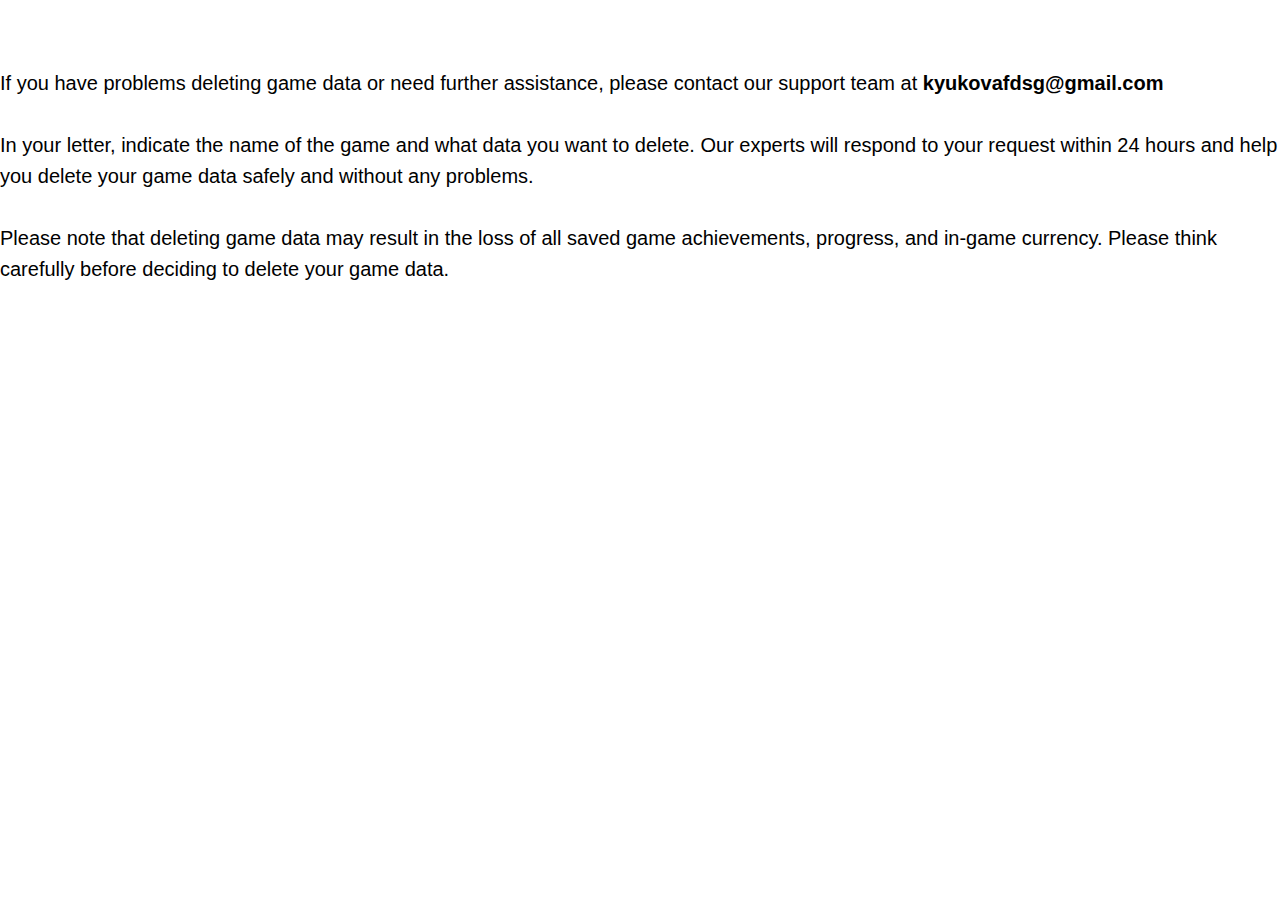
<file: delete.html>
<!DOCTYPE html><html><head><meta charset="utf-8" /><meta http-equiv="Content-Type" content="text/html; charset=utf-8" /><meta name="viewport" content="width=device-width, initial-scale=1.0" /> <!--metatextblock--><title>Blank page</title><meta property="og:url" content="http://project6844809.tilda.ws/delete" /><meta property="og:title" content="Blank page" /><meta property="og:description" content="" /><meta property="og:type" content="website" /><link rel="canonical" href="delete.html"><!--/metatextblock--><meta name="format-detection" content="telephone=no" /><meta http-equiv="x-dns-prefetch-control" content="on"><link rel="dns-prefetch" href="https://ws.tildacdn.com"><link rel="dns-prefetch" href="https://static.tildacdn.info"><meta name="robots" content="nofollow" /><link rel="shortcut icon" href="https://static.tildacdn.info/img/tildafavicon.ico" type="image/x-icon" /><!-- Assets --><script src="https://neo.tildacdn.com/js/tilda-fallback-1.0.min.js" charset="utf-8" async></script><link rel="stylesheet" href="https://static.tildacdn.info/css/tilda-grid-3.0.min.css" type="text/css" media="all" onerror="this.loaderr='y';"/><link rel="stylesheet" href="tilda-blocks-page34253132.min.css@t=1676896883.css" type="text/css" media="all" onerror="this.loaderr='y';" /><link rel="stylesheet" href="https://static.tildacdn.info/css/fonts-tildasans.css" type="text/css" media="all" onerror="this.loaderr='y';" /><script type="text/javascript">(function (d) {
if (!d.visibilityState) {
var s = d.createElement('script');
s.src = 'https://static.tildacdn.info/js/tilda-polyfill-1.0.min.js';
d.getElementsByTagName('head')[0].appendChild(s);
}
})(document);
function t_onReady(func) {
if (document.readyState != 'loading') {
func();
} else {
document.addEventListener('DOMContentLoaded', func);
}
}
function t_onFuncLoad(funcName, okFunc, time) {
if (typeof window[funcName] === 'function') {
okFunc();
} else {
setTimeout(function() {
t_onFuncLoad(funcName, okFunc, time);
},(time || 100));
}
}</script><script src="https://static.tildacdn.info/js/tilda-scripts-3.0.min.js" charset="utf-8" defer onerror="this.loaderr='y';"></script><script src="tilda-blocks-page34253132.min.js@t=1676896883" charset="utf-8" async onerror="this.loaderr='y';"></script><script src="https://static.tildacdn.info/js/lazyload-1.3.min.js" charset="utf-8" async onerror="this.loaderr='y';"></script><script src="https://static.tildacdn.info/js/tilda-events-1.0.min.js" charset="utf-8" async onerror="this.loaderr='y';"></script><script type="text/javascript">window.dataLayer = window.dataLayer || [];</script><script type="text/javascript">(function () {
if((/bot|google|yandex|baidu|bing|msn|duckduckbot|teoma|slurp|crawler|spider|robot|crawling|facebook/i.test(navigator.userAgent))===false && typeof(sessionStorage)!='undefined' && sessionStorage.getItem('visited')!=='y' && document.visibilityState){
var style=document.createElement('style');
style.type='text/css';
style.innerHTML='@media screen and (min-width: 980px) {.t-records {opacity: 0;}.t-records_animated {-webkit-transition: opacity ease-in-out .2s;-moz-transition: opacity ease-in-out .2s;-o-transition: opacity ease-in-out .2s;transition: opacity ease-in-out .2s;}.t-records.t-records_visible {opacity: 1;}}';
document.getElementsByTagName('head')[0].appendChild(style);
function t_setvisRecs(){
var alr=document.querySelectorAll('.t-records');
Array.prototype.forEach.call(alr, function(el) {
el.classList.add("t-records_animated");
});
setTimeout(function () {
Array.prototype.forEach.call(alr, function(el) {
el.classList.add("t-records_visible");
});
sessionStorage.setItem("visited", "y");
}, 400);
} 
document.addEventListener('DOMContentLoaded', t_setvisRecs);
}
})();</script></head><body class="t-body" style="margin:0;"><!--allrecords--><div id="allrecords" class="t-records" data-hook="blocks-collection-content-node" data-tilda-project-id="6844809" data-tilda-page-id="34253132" data-tilda-page-alias="delete" data-tilda-formskey="209c7f5d99d762688ce055ccc6844809" data-tilda-lazy="yes"><div id="rec553399921" class="r t-rec t-rec_pt_60 t-rec_pb_60" style="padding-top:60px;padding-bottom:60px; " data-record-type="106" ><!-- T004 --><div class="t004"><div class="t-container "><div class="t-col t-col_8 t-prefix_2"><div field="text" class="t-text t-text_md " style="">If you have problems deleting game data or need further assistance, please contact our support team at <strong>kyukovafdsg@gmail.com</strong><br /><br />In your letter, indicate the name of the game and what data you want to delete. Our experts will respond to your request within 24 hours and help you delete your game data safely and without any problems.<br /><br />Please note that deleting game data may result in the loss of all saved game achievements, progress, and in-game currency. Please think carefully before deciding to delete your game data.</div></div></div></div></div></div></body></html>
</file>
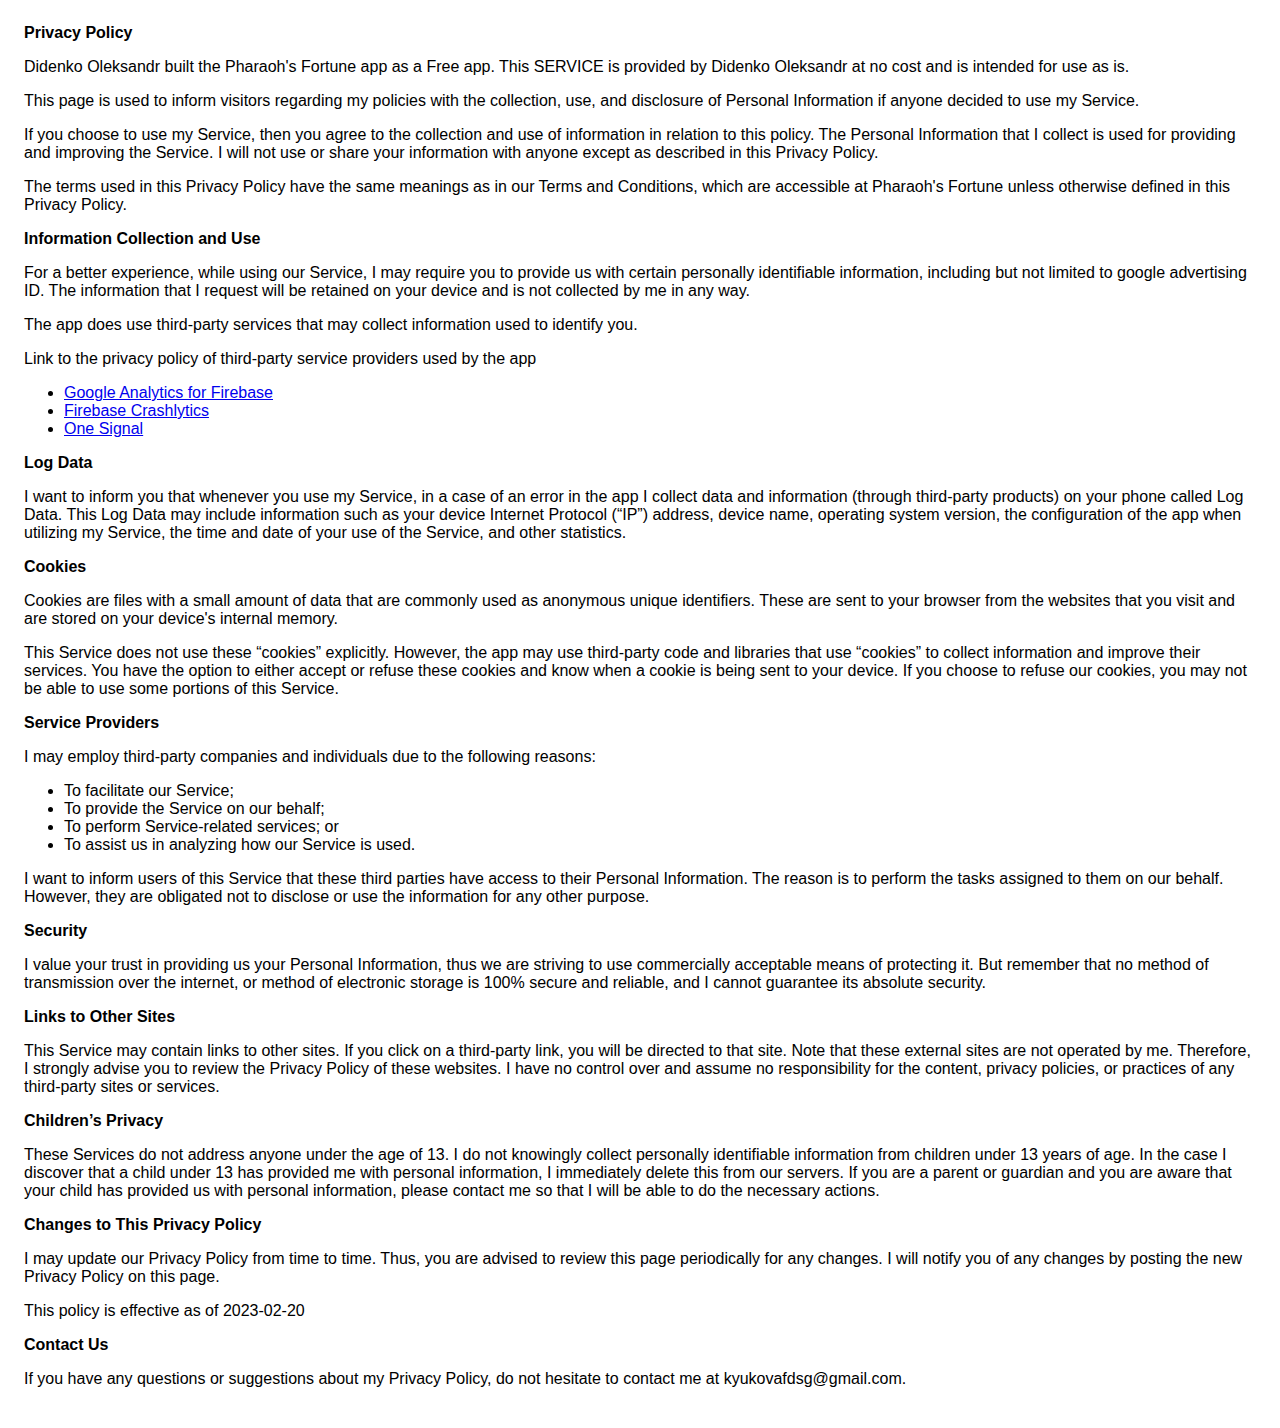
<file: privacy.html>
<!DOCTYPE html>
    <html>
    <head>
      <meta charset='utf-8'>
      <meta name='viewport' content='width=device-width'>
      <title>Privacy Policy</title>
      <style> body { font-family: 'Helvetica Neue', Helvetica, Arial, sans-serif; padding:1em; } </style>
    </head>
    <body>
    <strong>Privacy Policy</strong> <p>
                  Didenko Oleksandr built the Pharaoh's Fortune app as
                  a Free app. This SERVICE is provided by
                  Didenko Oleksandr at no cost and is intended for use as
                  is.
                </p> <p>
                  This page is used to inform visitors regarding my
                  policies with the collection, use, and disclosure of Personal
                  Information if anyone decided to use my Service.
                </p> <p>
                  If you choose to use my Service, then you agree to
                  the collection and use of information in relation to this
                  policy. The Personal Information that I collect is
                  used for providing and improving the Service. I will not use or share your information with
                  anyone except as described in this Privacy Policy.
                </p> <p>
                  The terms used in this Privacy Policy have the same meanings
                  as in our Terms and Conditions, which are accessible at
                  Pharaoh's Fortune unless otherwise defined in this Privacy Policy.
                </p> <p><strong>Information Collection and Use</strong></p> <p>
                  For a better experience, while using our Service, I
                  may require you to provide us with certain personally
                  identifiable information, including but not limited to google advertising ID. The information that
                  I request will be retained on your device and is not collected by me in any way.
                </p> <div><p>
                    The app does use third-party services that may collect
                    information used to identify you.
                  </p> <p>
                    Link to the privacy policy of third-party service providers used
                    by the app
                  </p> <ul><!----><!----><li><a href="https://firebase.google.com/policies/analytics" target="_blank" rel="noopener noreferrer">Google Analytics for Firebase</a></li><li><a href="https://firebase.google.com/support/privacy/" target="_blank" rel="noopener noreferrer">Firebase Crashlytics</a></li><!----><!----><!----><!----><!----><!----><!----><!----><!----><!----><li><a href="https://onesignal.com/privacy_policy" target="_blank" rel="noopener noreferrer">One Signal</a></li><!----><!----><!----><!----><!----><!----><!----><!----><!----><!----><!----><!----><!----></ul></div> <p><strong>Log Data</strong></p> <p>
                  I want to inform you that whenever you
                  use my Service, in a case of an error in the app
                  I collect data and information (through third-party
                  products) on your phone called Log Data. This Log Data may
                  include information such as your device Internet Protocol
                  (“IP”) address, device name, operating system version, the
                  configuration of the app when utilizing my Service,
                  the time and date of your use of the Service, and other
                  statistics.
                </p> <p><strong>Cookies</strong></p> <p>
                  Cookies are files with a small amount of data that are
                  commonly used as anonymous unique identifiers. These are sent
                  to your browser from the websites that you visit and are
                  stored on your device's internal memory.
                </p> <p>
                  This Service does not use these “cookies” explicitly. However,
                  the app may use third-party code and libraries that use
                  “cookies” to collect information and improve their services.
                  You have the option to either accept or refuse these cookies
                  and know when a cookie is being sent to your device. If you
                  choose to refuse our cookies, you may not be able to use some
                  portions of this Service.
                </p> <p><strong>Service Providers</strong></p> <p>
                  I may employ third-party companies and
                  individuals due to the following reasons:
                </p> <ul><li>To facilitate our Service;</li> <li>To provide the Service on our behalf;</li> <li>To perform Service-related services; or</li> <li>To assist us in analyzing how our Service is used.</li></ul> <p>
                  I want to inform users of this Service
                  that these third parties have access to their Personal
                  Information. The reason is to perform the tasks assigned to
                  them on our behalf. However, they are obligated not to
                  disclose or use the information for any other purpose.
                </p> <p><strong>Security</strong></p> <p>
                  I value your trust in providing us your
                  Personal Information, thus we are striving to use commercially
                  acceptable means of protecting it. But remember that no method
                  of transmission over the internet, or method of electronic
                  storage is 100% secure and reliable, and I cannot
                  guarantee its absolute security.
                </p> <p><strong>Links to Other Sites</strong></p> <p>
                  This Service may contain links to other sites. If you click on
                  a third-party link, you will be directed to that site. Note
                  that these external sites are not operated by me.
                  Therefore, I strongly advise you to review the
                  Privacy Policy of these websites. I have
                  no control over and assume no responsibility for the content,
                  privacy policies, or practices of any third-party sites or
                  services.
                </p> <p><strong>Children’s Privacy</strong></p> <div><p>
                    These Services do not address anyone under the age of 13.
                    I do not knowingly collect personally
                    identifiable information from children under 13 years of age. In the case
                    I discover that a child under 13 has provided
                    me with personal information, I immediately
                    delete this from our servers. If you are a parent or guardian
                    and you are aware that your child has provided us with
                    personal information, please contact me so that
                    I will be able to do the necessary actions.
                  </p></div> <!----> <p><strong>Changes to This Privacy Policy</strong></p> <p>
                  I may update our Privacy Policy from
                  time to time. Thus, you are advised to review this page
                  periodically for any changes. I will
                  notify you of any changes by posting the new Privacy Policy on
                  this page.
                </p> <p>This policy is effective as of 2023-02-20</p> <p><strong>Contact Us</strong></p> <p>
                  If you have any questions or suggestions about my
                  Privacy Policy, do not hesitate to contact me at kyukovafdsg@gmail.com.
                </p> 
    </body>
    </html>
</file>
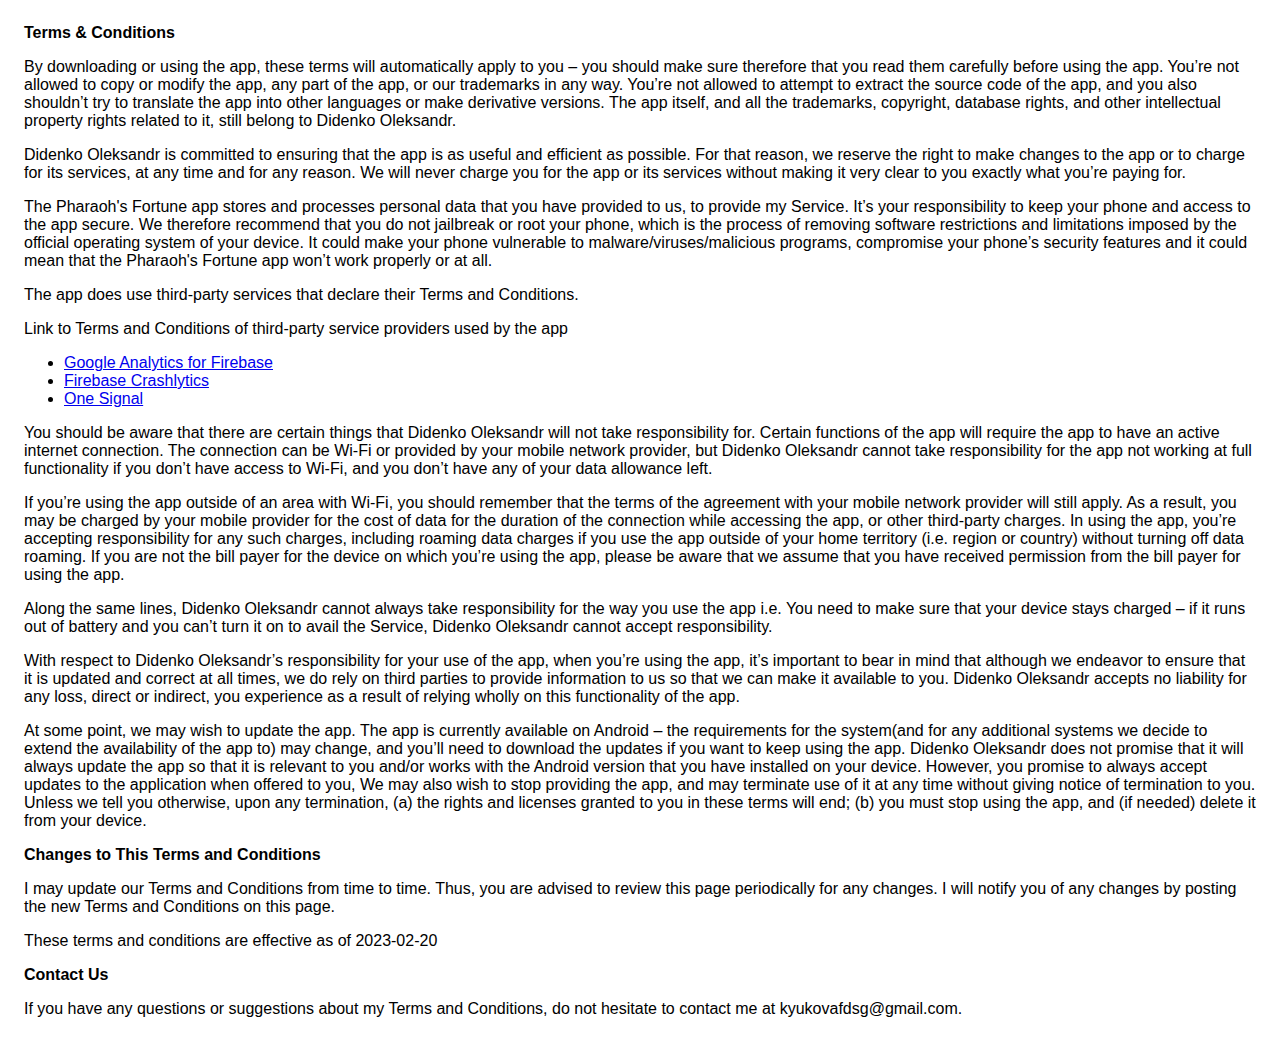
<file: terms.html>
<!DOCTYPE html>
    <html>
    <head>
      <meta charset='utf-8'>
      <meta name='viewport' content='width=device-width'>
      <title>Terms &amp; Conditions</title>
      <style> body { font-family: 'Helvetica Neue', Helvetica, Arial, sans-serif; padding:1em; } </style>
    </head>
    <body>
    <strong>Terms &amp; Conditions</strong> <p>
                  By downloading or using the app, these terms will
                  automatically apply to you – you should make sure therefore
                  that you read them carefully before using the app. You’re not
                  allowed to copy or modify the app, any part of the app, or
                  our trademarks in any way. You’re not allowed to attempt to
                  extract the source code of the app, and you also shouldn’t try
                  to translate the app into other languages or make derivative
                  versions. The app itself, and all the trademarks, copyright,
                  database rights, and other intellectual property rights related
                  to it, still belong to Didenko Oleksandr.
                </p> <p>
                  Didenko Oleksandr is committed to ensuring that the app is
                  as useful and efficient as possible. For that reason, we
                  reserve the right to make changes to the app or to charge for
                  its services, at any time and for any reason. We will never
                  charge you for the app or its services without making it very
                  clear to you exactly what you’re paying for.
                </p> <p>
                  The Pharaoh's Fortune app stores and processes personal data that
                  you have provided to us, to provide my
                  Service. It’s your responsibility to keep your phone and
                  access to the app secure. We therefore recommend that you do
                  not jailbreak or root your phone, which is the process of
                  removing software restrictions and limitations imposed by the
                  official operating system of your device. It could make your
                  phone vulnerable to malware/viruses/malicious programs,
                  compromise your phone’s security features and it could mean
                  that the Pharaoh's Fortune app won’t work properly or at all.
                </p> <div><p>
                    The app does use third-party services that declare their
                    Terms and Conditions.
                  </p> <p>
                    Link to Terms and Conditions of third-party service
                    providers used by the app
                  </p> <ul><!----><!----><li><a href="https://firebase.google.com/terms/analytics" target="_blank" rel="noopener noreferrer">Google Analytics for Firebase</a></li><li><a href="https://firebase.google.com/terms/crashlytics" target="_blank" rel="noopener noreferrer">Firebase Crashlytics</a></li><!----><!----><!----><!----><!----><!----><!----><!----><!----><!----><li><a href="https://onesignal.com/tos" target="_blank" rel="noopener noreferrer">One Signal</a></li><!----><!----><!----><!----><!----><!----><!----><!----><!----><!----><!----><!----><!----></ul></div> <p>
                  You should be aware that there are certain things that
                  Didenko Oleksandr will not take responsibility for. Certain
                  functions of the app will require the app to have an active
                  internet connection. The connection can be Wi-Fi or provided
                  by your mobile network provider, but Didenko Oleksandr
                  cannot take responsibility for the app not working at full
                  functionality if you don’t have access to Wi-Fi, and you don’t
                  have any of your data allowance left.
                </p> <p></p> <p>
                  If you’re using the app outside of an area with Wi-Fi, you
                  should remember that the terms of the agreement with your
                  mobile network provider will still apply. As a result, you may
                  be charged by your mobile provider for the cost of data for
                  the duration of the connection while accessing the app, or
                  other third-party charges. In using the app, you’re accepting
                  responsibility for any such charges, including roaming data
                  charges if you use the app outside of your home territory
                  (i.e. region or country) without turning off data roaming. If
                  you are not the bill payer for the device on which you’re
                  using the app, please be aware that we assume that you have
                  received permission from the bill payer for using the app.
                </p> <p>
                  Along the same lines, Didenko Oleksandr cannot always take
                  responsibility for the way you use the app i.e. You need to
                  make sure that your device stays charged – if it runs out of
                  battery and you can’t turn it on to avail the Service,
                  Didenko Oleksandr cannot accept responsibility.
                </p> <p>
                  With respect to Didenko Oleksandr’s responsibility for your
                  use of the app, when you’re using the app, it’s important to
                  bear in mind that although we endeavor to ensure that it is
                  updated and correct at all times, we do rely on third parties
                  to provide information to us so that we can make it available
                  to you. Didenko Oleksandr accepts no liability for any
                  loss, direct or indirect, you experience as a result of
                  relying wholly on this functionality of the app.
                </p> <p>
                  At some point, we may wish to update the app. The app is
                  currently available on Android – the requirements for the 
                  system(and for any additional systems we
                  decide to extend the availability of the app to) may change,
                  and you’ll need to download the updates if you want to keep
                  using the app. Didenko Oleksandr does not promise that it
                  will always update the app so that it is relevant to you
                  and/or works with the Android version that you have
                  installed on your device. However, you promise to always
                  accept updates to the application when offered to you, We may
                  also wish to stop providing the app, and may terminate use of
                  it at any time without giving notice of termination to you.
                  Unless we tell you otherwise, upon any termination, (a) the
                  rights and licenses granted to you in these terms will end;
                  (b) you must stop using the app, and (if needed) delete it
                  from your device.
                </p> <p><strong>Changes to This Terms and Conditions</strong></p> <p>
                  I may update our Terms and Conditions
                  from time to time. Thus, you are advised to review this page
                  periodically for any changes. I will
                  notify you of any changes by posting the new Terms and
                  Conditions on this page.
                </p> <p>
                  These terms and conditions are effective as of 2023-02-20
                </p> <p><strong>Contact Us</strong></p> <p>
                  If you have any questions or suggestions about my
                  Terms and Conditions, do not hesitate to contact me
                  at kyukovafdsg@gmail.com.
                </p> 
    </body>
    </html>
</file>
<file: tilda-blocks-page34253132.min.css@t=1676896883.css>
.csssize{height:3118px}.t-body{margin:0}#allrecords{-webkit-font-smoothing:antialiased;background-color:none}#allrecords a{color:#ff8562;text-decoration:none}#allrecords a[href^=tel]{color:inherit;text-decoration:none}#allrecords ol{padding-left:22px}#allrecords ul{padding-left:20px}#allrecords b,#allrecords strong{font-weight:700}@media print{body,html{min-width:1200px;max-width:1200px;padding:0;margin:0 auto;border:none}}.t-records{-webkit-font_smoothing:antialiased;background-color:none}.t-records a{color:#ff8562;text-decoration:none}.t-records a[href^=tel]{color:inherit;text-decoration:none}.t-records ol{padding-left:22px;margin-top:0;margin-bottom:10px}.t-records ul{padding-left:20px;margin-top:0;margin-bottom:10px}.t-mbfix{opacity:.01;-webkit-transform:translateX(0);-ms-transform:translateX(0);transform:translateX(0);position:fixed;width:100%;height:500px;background-color:white;top:0;left:0;z-index:10000;-webkit-transition:all 0.1s ease;transition:all 0.1s ease}.t-mbfix_hide{-webkit-transform:translateX(3000px);-ms-transform:translateX(3000px);transform:translateX(3000px)}img:not([src]){visibility:hidden}.t-body_scroll-locked{position:fixed;left:0;width:100%;height:100%;overflow:hidden}.r_anim{-webkit-transition:opacity 0.5s;transition:opacity 0.5s}.r_hidden{opacity:0}.r_showed{opacity:1}.t-text{font-family:'TildaSans',Arial,sans-serif;font-weight:300;color:#000000}.t-text_md{font-size:20px;line-height:1.55}.t-tildalabel{background-color:#000;color:#fff;width:100%;height:70px;font-family:Arial;font-size:14px}.t-tildalabel:hover .t-tildalabel__wrapper{opacity:1}.t-tildalabel-free{padding:35px 0 45px;height:auto;text-align:center}.t-tildalabel-free__main{max-width:340px;display:block;margin:0 auto;line-height:1.4;letter-spacing:.2px;color:inherit;opacity:.4}.t-tildalabel-free__main:hover{opacity:1}.t-tildalabel-free__txt-link:hover{opacity:1}.t-tildalabel-free__links-wr{display:table;margin:30px auto 0}.t-tildalabel-free__txt-link{display:table-cell;padding:0 15px;font-size:13px;text-decoration:none;color:inherit;opacity:.25}.t-rec_pt_60{padding-top:60px}.t-rec_pb_60{padding-bottom:60px}@media screen and (max-width:1200px){.t-text_md{font-size:18px}}@media screen and (max-width:640px){.t-text_md{font-size:16px;line-height:1.45}.t-tildalabel-free__txt-link{opacity:.4}.t-tildalabel-free__main{opacity:.7}}@media screen and (max-width:480px){.t-rec_pt_60{padding-top:60px}.t-rec_pb_60{padding-bottom:60px}}.t004{padding-top:8px;padding-bottom:6px;position:relative}.t004__text-column-count_2{column-count:2;column-gap:40px;-moz-column-count:2;-moz-column-gap:40px;-webkit-column-count:2;-webkit-column-gap:40px}.t004__text-column-count_3{column-count:3;column-gap:40px;-moz-column-count:3;-moz-column-gap:40px;-webkit-column-count:3;-webkit-column-gap:40px}.t004__text-column-count_4{column-count:4;column-gap:40px;-moz-column-count:4;-moz-column-gap:40px;-webkit-column-count:4;-webkit-column-gap:40px}.t004__initial-letter::first-letter{font-size:100px;float:left;line-height:.65;margin:10px 10px 10px 0}.t004 table{border-collapse:collapse;font-size:1em;width:100%}.t004 table td,.t004 table th{padding:5px;border:1px solid #ddd;vertical-align:top}.t004 table thead td,.t004 table th{font-weight:700;border-bottom-color:#888}@media screen and (max-width:1200px){.t004__text-column-count_2,.t004__text-column-count_3,.t004__text-column-count_4{column-gap:20px;-moz-column-gap:20px;-webkit-column-gap:20px}}@media screen and (max-width:960px){.t004__text-column-count_2,.t004__text-column-count_3,.t004__text-column-count_4{column-count:1;column-gap:0;-moz-column-count:1;-moz-column-gap:0;-webkit-column-count:1;-webkit-column-gap:0}}@media screen and (max-width:640px){.t004 h1{font-size:28px;line-height:35px}}
</file>
